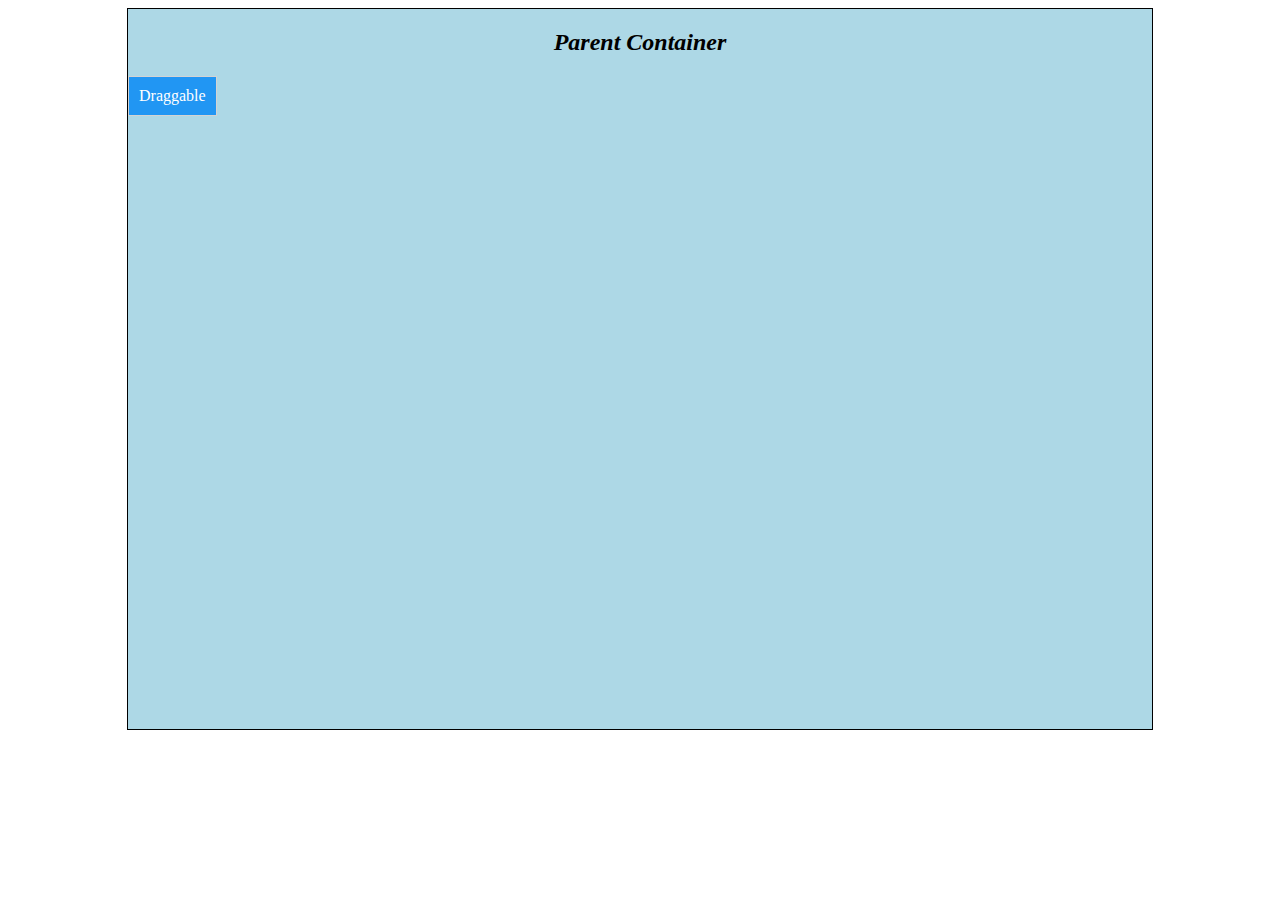
<file: index.html>
<!DOCTYPE html>
<html lang="en">

    <head>
        <meta charset="UTF-8" />
        <meta http-equiv="X-UA-Compatible" content="IE=edge" />
        <meta name="viewport" content="width=device-width, initial-scale=1.0" />
        <title>Draggable Container</title>
        <link rel="stylesheet" href="static/style.css" />
    </head>

    <body>
        <div id="parent">
            <h2><i>Parent Container</i></h2>
            <div id="child">Draggable</div>
        </div>
        <script src="static/script.js"></script>
    </body>

</html>
</file>
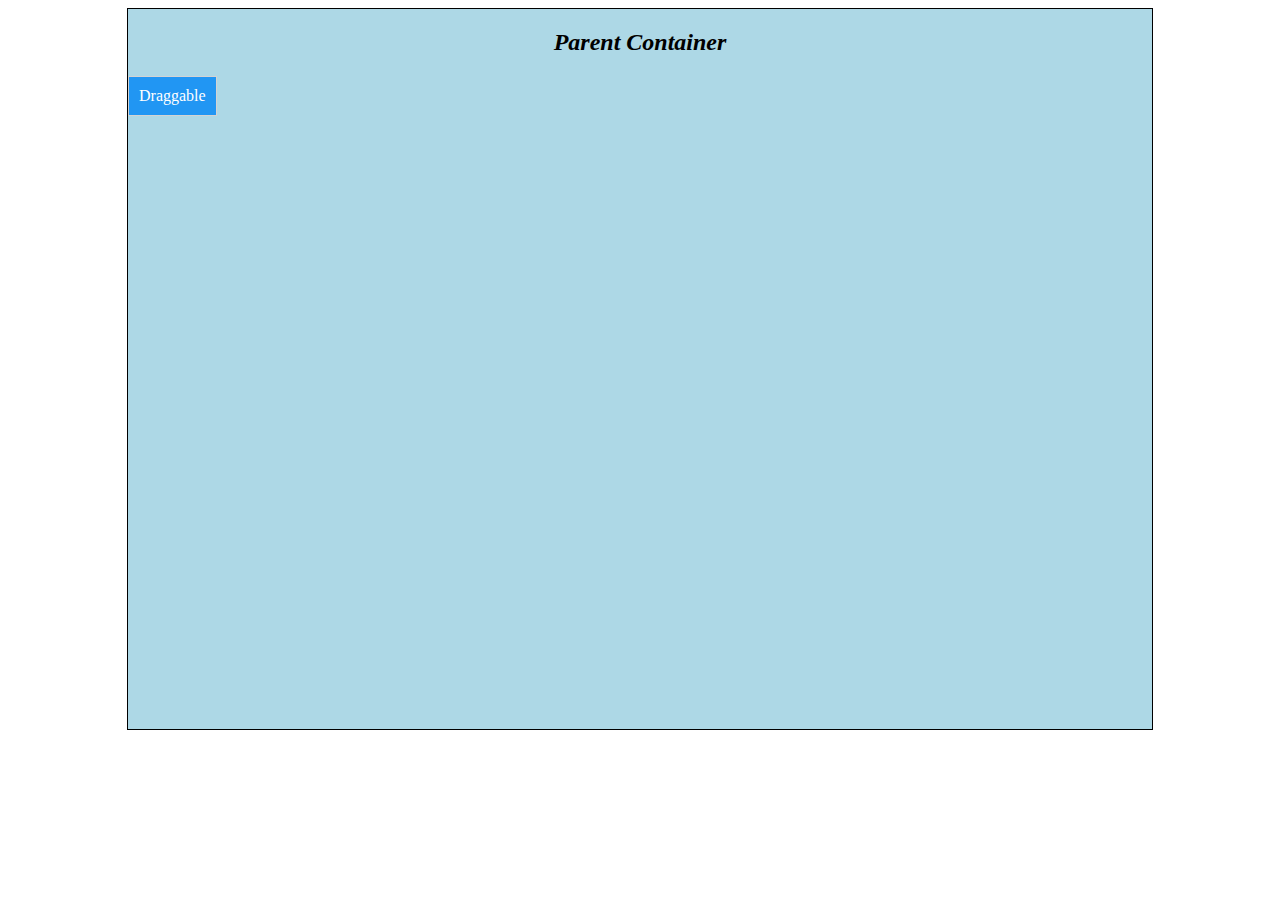
<file: views/index.html>
<!DOCTYPE html>
<html lang="en">

    <head>
        <meta charset="UTF-8" />
        <meta http-equiv="X-UA-Compatible" content="IE=edge" />
        <meta name="viewport" content="width=device-width, initial-scale=1.0" />
        <title>Draggable Container</title>
        <link rel="stylesheet" href="../static/style.css" />
    </head>

    <body>
        <div id="parent">
            <h2><i>Parent Container</i></h2>
            <div id="child">Draggable</div>
        </div>
        <script src="../static/script.js"></script>
    </body>

</html>
</file>
<file: static/style.css>
#parent {
    width: 80vw;
    height: 80vh;
    background-color: lightblue;
    position: relative;
    border: 1px solid black;
    text-align: center;
    margin: auto;
}

#child {
    position: absolute;
    text-align: center;
    border: 1px solid #d3d3d3;
    padding: 10px;
    background-color: #2196F3;
    color: #fff;
    cursor:move;
}
</file>
